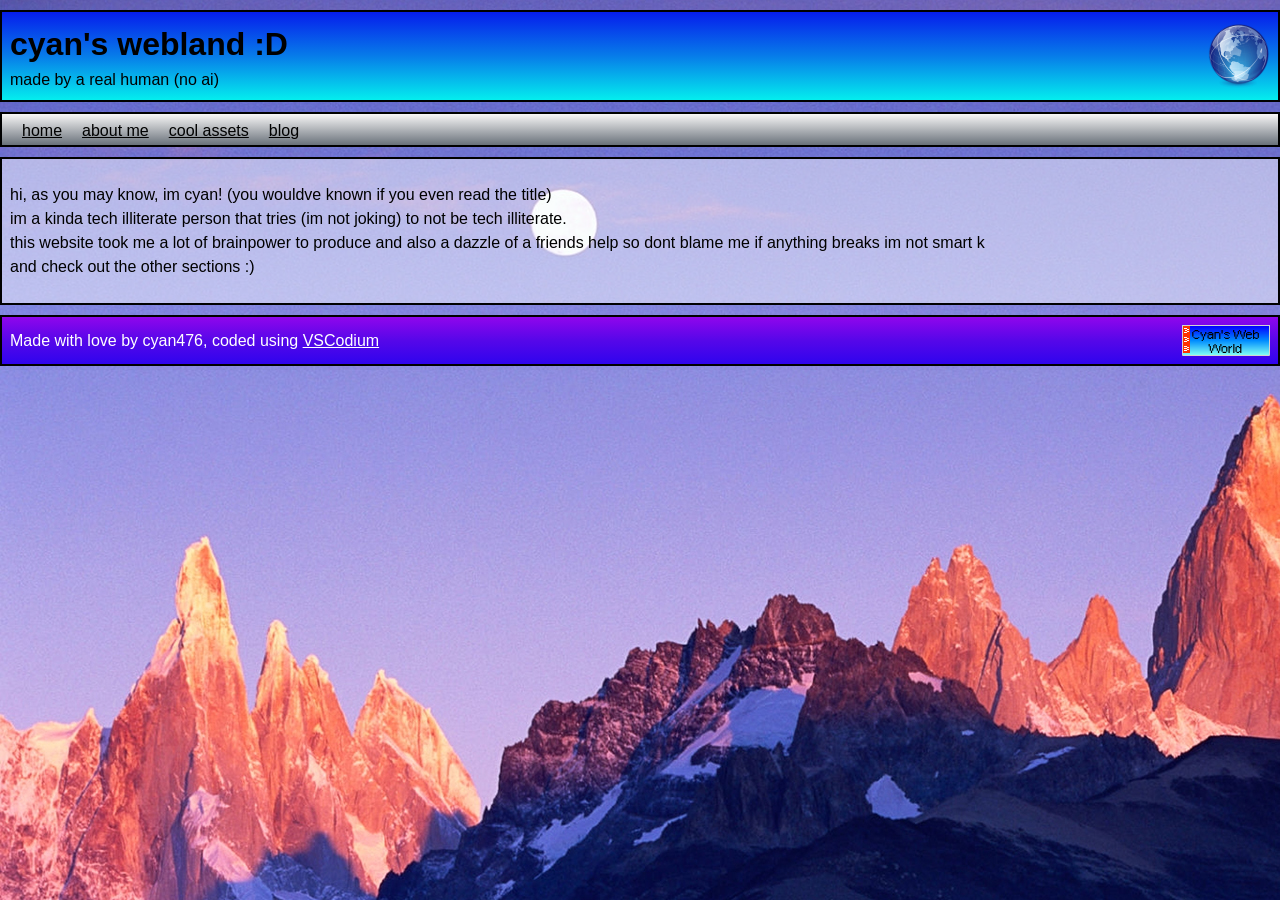
<file: index.html>
<html>
    <head>
        <title>
            my webland :D
        </title>
        <link rel="stylesheet" href="style.css?v=1.0">
        <link href="sanitize.css" rel="stylesheet"/>
        <meta http-equiv="Cache-Control" content="no-cache, no-store, must-revalidate">
        <meta http-equiv="Pragma" content="no-cache">
        <meta http-equiv="Expires" content="0">
        <link rel="icon" type="image/png" href="/favicon-96x96.png" sizes="96x96" />
        <link rel="icon" type="image/svg+xml" href="/favicon.svg" />
        <link rel="shortcut icon" href="/favicon.ico" />
        <link rel="icon" type="image/x-icon" href="/favicon.ico">
        <link rel="apple-touch-icon" sizes="180x180" href="/apple-touch-icon.png" />
        <meta name="apple-mobile-web-app-title" content="CWL" />
        <link rel="manifest" href="/site.webmanifest" />
    </head>

    <body>
        <div class="welcome-topbar">
            <div class="wt-text">
                <h1>cyan's webland :D</h1>
                <p>made by a real human (no ai)</p>
            </div>
            <img src="baricon.png" alt="Topbar Image" class="wt-img">
        </div>
        <div class="navbar">
            <ul class="nb-ul">
                <li class="nb-tab"><a href="index.html">home</a></li>
                <li class="nb-tab"><a href="about.html">about me</a></li>
                <li class="nb-tab"><a href="#">cool assets</a></li>
                <li class="nb-tab"><a href="blog.html">blog</a></li>
            </ul>
        </div>
        <div class="contentbox">
            <div class="cb-maintext">
                <p>
                    hi, as you may know, im cyan! (you wouldve known if you even read the title)<br>
                    im a kinda tech illiterate person that tries (im not joking) to not be tech illiterate.<br>
                    this website took me a lot of brainpower to produce and also a dazzle of a friends help so dont blame me if anything breaks im not smart k<br>
                    and check out the other sections :)
                </p>
            </div>
        </div>
        <div class="footer">
            <div class="ft-content">
                <div class="ft-text">
                    Made with love by cyan476, coded using <a href="https://vscodium.com/">VSCodium</a>
                </div>
                <a href="#"><img src="button.png" alt="Cyan's Web World!" class="ft-buttonimg"></a>
            </div>
        </div>
    </body>
</html>
</file>
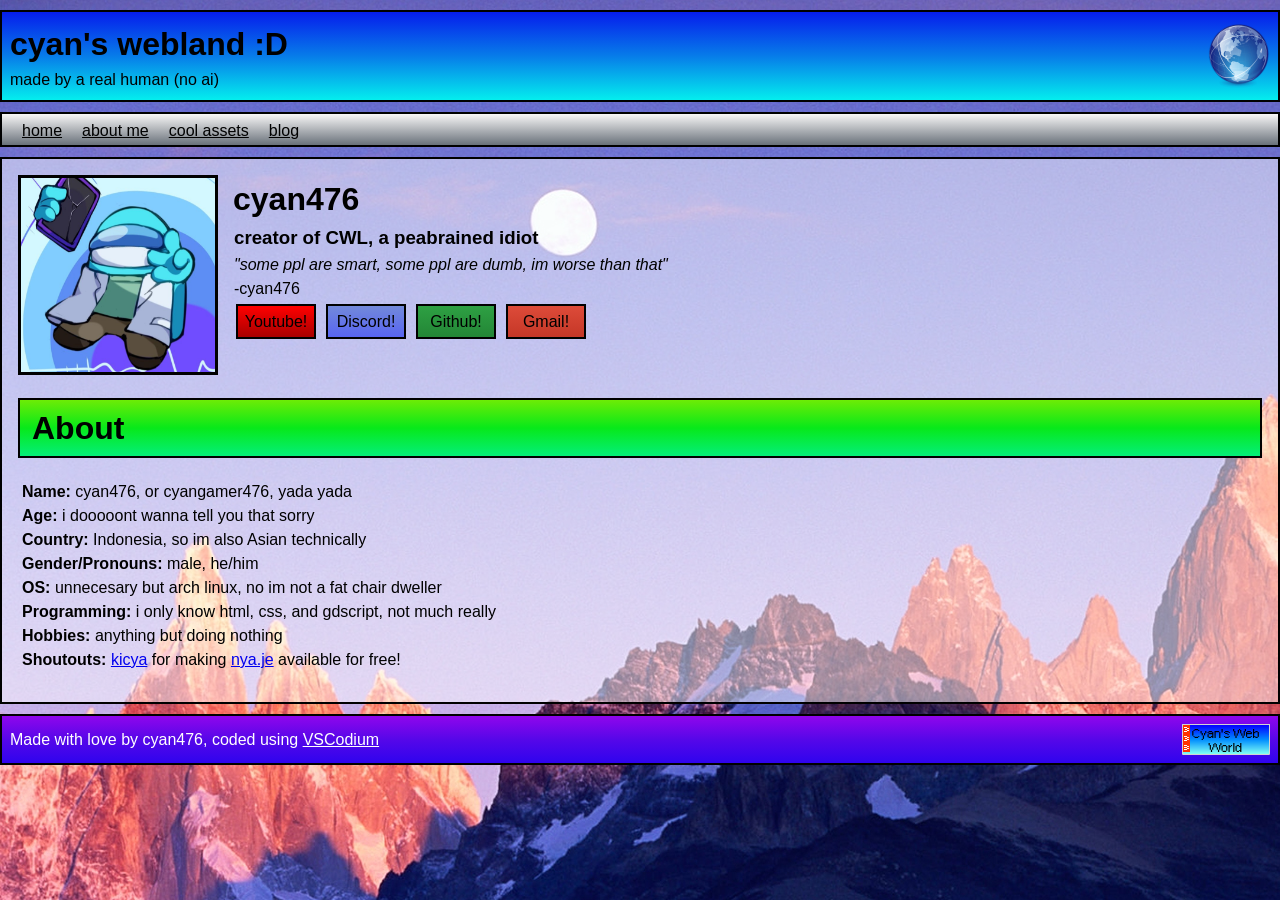
<file: about.html>
<html>
    <head>
        <title>
            my webland :D
        </title>
        <link rel="stylesheet" href="style.css?v=1.0">
        <style>
        .contentbox {
            display: flex;
            flex-direction: column;
        }

        .cb-child {
            display: flex;
            align-items: flex-start;
            gap: 15px;
            padding: 8px;
        }

        .cb-avatarbox {
            width: 200px;
            flex-shrink: 0;
            border: 3px solid black;
            box-sizing: border-box;
        }

        .cb-avatarbox img {
            width: 100%;
            display: block;
        }

        .cb-infotext {
            flex-grow: 1;
        }

        .cb-about {
            width: 100%;
            display: block;
            box-sizing: border-box;
        }

        .cb-aboutbar {
            display: flex;
            align-items: center;
            width: calc(100% - 16px);
            height: 60px;
            padding: 6px 12px;
            margin: 0 auto;
            background: linear-gradient(180deg, #6dec06 0%, #07e91a 50%, #04ee79 100%);
            border: 2px solid black;
            box-sizing: border-box;
        }

        .cb-abouttext {
            padding: 6px 12px;
        }
        </style>
        <link href="sanitize.css" rel="stylesheet"/>
        <meta http-equiv="Cache-Control" content="no-cache, no-store, must-revalidate">
        <meta http-equiv="Pragma" content="no-cache">
        <meta http-equiv="Expires" content="0">
        <link rel="icon" type="image/png" href="/favicon-96x96.png" sizes="96x96" />
        <link rel="icon" type="image/svg+xml" href="/favicon.svg" />
        <link rel="shortcut icon" href="/favicon.ico" />
        <link rel="apple-touch-icon" sizes="180x180" href="/apple-touch-icon.png" />
        <meta name="apple-mobile-web-app-title" content="CWL" />
        <link rel="manifest" href="/site.webmanifest" />
    </head>

    <body>
        <div class="welcome-topbar">
            <div class="wt-text">
                <h1>cyan's webland :D</h1>
                <p>made by a real human (no ai)</p>
            </div>
            <img src="baricon.png" alt="Topbar Image" class="wt-img">
        </div>
        <div class="navbar">
            <ul class="nb-ul">
                <li class="nb-tab"><a href="index.html">home</a></li>
                <li class="nb-tab"><a href="about.html">about me</a></li>
                <li class="nb-tab"><a href="#">cool assets</a></li>
                <li class="nb-tab"><a href="blog.html">blog</a></li>
            </ul>
        </div>
        <div class="contentbox">
            <div class="cb-child">
                <div class="cb-avatarbox">
                    <img src="cyan.jpg" alt="Profile">
                </div>
                <div class="cb-infotext">
                    <h1 style="margin: 0px;">cyan476</h1>
                    <h3 style="margin: 1px;">creator of CWL, a peabrained idiot</h3>
                    <p style="margin: 1px;"><i>"some ppl are smart, some ppl are dumb, im worse than that"</i><br>-cyan476</p>
                    <div class="li-buttons">
                        <a href="https://www.youtube.com/@cyan476" class="ytbutton" alt="my channel">Youtube!</a>
                        <a href="https://discord.com/users/1478745349165416613" class="dcbutton" alt="my discord">Discord!</a>
                        <a href="https://github.com/cyan476" class="ghbutton" alt="my github">Github!</a>
                        <a href="mailto:cyangamer476@gmail.com" class="mtbutton" alt="my gmail">Gmail!</a>
                    </div>
                </div>
            </div>
            <div class="cb-about">
                <div class="cb-aboutbar">
                    <h1>About</h1>
                </div>
                <div class="cb-abouttext">
                    <p>
                        <b>Name:</b> cyan476, or cyangamer476, yada yada<br>
                        <b>Age:</b> i dooooont wanna tell you that sorry<br>
                        <b>Country:</b> Indonesia, so im also Asian technically<br>
                        <b>Gender/Pronouns:</b> male, he/him<br>
                        <b>OS:</b> unnecesary but arch linux, no im not a fat chair dweller<br>
                        <b>Programming:</b> i only know html, css, and gdscript, not much really<br>
                        <b>Hobbies:</b> anything but doing nothing<br>
                        <b>Shoutouts:</b> <a href="kicya.net">kicya</a> for making <a href="nya.je">nya.je</a> available for free!
                    </p>
                </div>
            </div>
        </div>
        <div class="footer">
            <div class="ft-content">
                <div class="ft-text">
                    Made with love by cyan476, coded using <a href="https://vscodium.com/">VSCodium</a>
                </div>
                <a href="#"><img src="button.png" alt="Cyan's Web World!" class="ft-buttonimg"></a>
            </div>
        </div>
    </body>
</html>
</file>
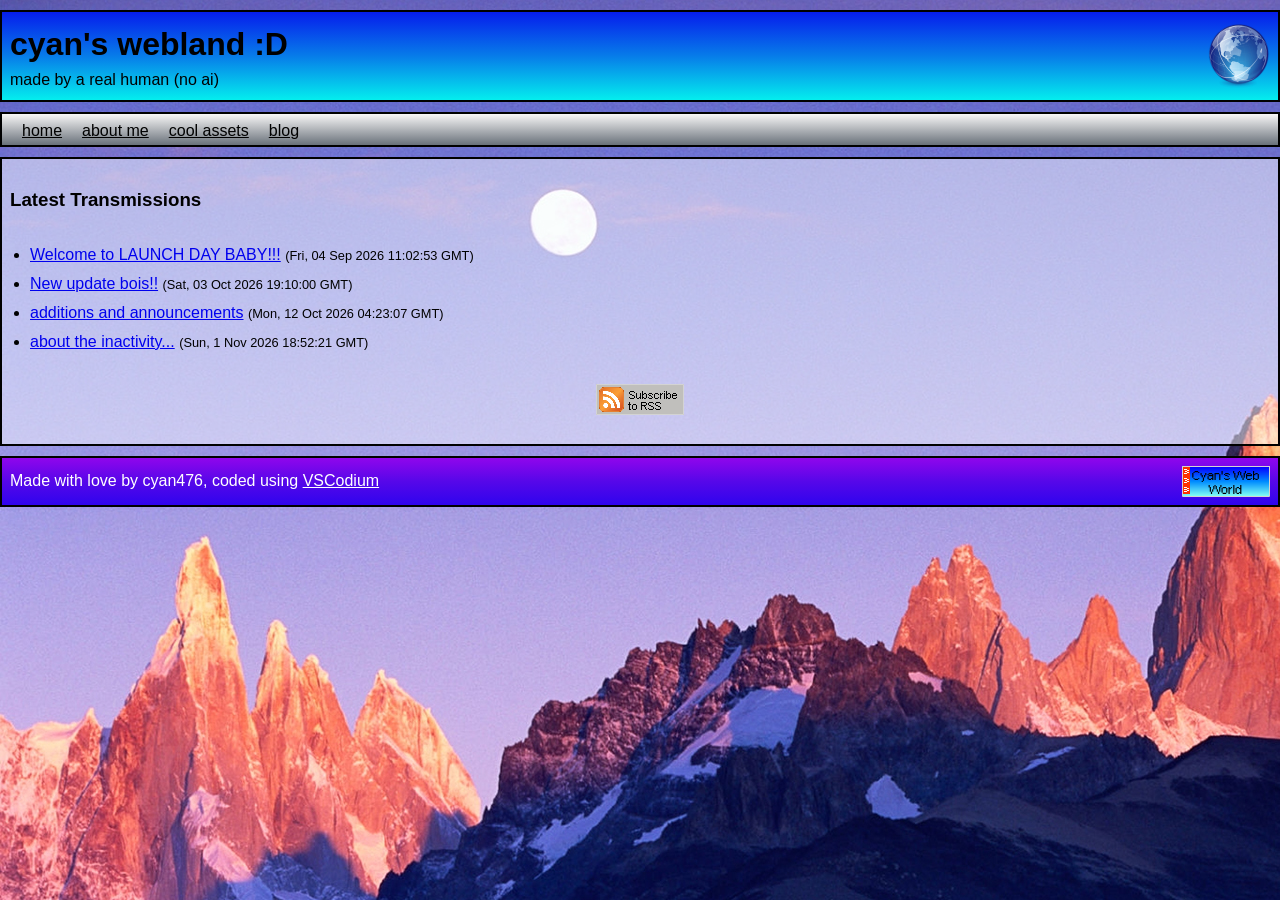
<file: blog.html>
<html>
    <head>
        <title>
            my webland :D
        </title>
        <link rel="stylesheet" href="style.css?v=1.0">
        <link href="sanitize.css" rel="stylesheet"/>
        <meta http-equiv="Cache-Control" content="no-cache, no-store, must-revalidate">
        <meta http-equiv="Pragma" content="no-cache">
        <meta http-equiv="Expires" content="0">
        <link rel="icon" type="image/png" href="/favicon-96x96.png" sizes="96x96" />
        <link rel="icon" type="image/svg+xml" href="/favicon.svg" />
        <link rel="shortcut icon" href="/favicon.ico" />
        <link rel="apple-touch-icon" sizes="180x180" href="/apple-touch-icon.png" />
        <meta name="apple-mobile-web-app-title" content="CWL" />
        <link rel="manifest" href="/site.webmanifest" />
    </head>

    <body>
        <div class="welcome-topbar">
            <div class="wt-text">
                <h1>cyan's webland :D</h1>
                <p>made by a real human (no ai)</p>
            </div>
            <img src="baricon.png" alt="Topbar Image" class="wt-img">
        </div>
        <div class="navbar">
            <ul class="nb-ul">
                <li class="nb-tab"><a href="index.html">home</a></li>
                <li class="nb-tab"><a href="about.html">about me</a></li>
                <li class="nb-tab"><a href="#">cool assets</a></li>
                <li class="nb-tab"><a href="blog.html">blog</a></li>
            </ul>
        </div>
        <div class="contentbox">
            <h3>Latest Transmissions</h3>
            <ul id="feed-list">Loading updates...</ul>
        </div>
        <div class="footer">
            <div class="ft-content">
                <div class="ft-text">
                    Made with love by cyan476, coded using <a href="https://vscodium.com/">VSCodium</a>
                </div>
                <a href="#"><img src="button.png" alt="Cyan's Web World!" class="ft-buttonimg"></a>
            </div>
        </div>
        <script src="rssreader.js?v=1.1"></script>
    </body>
</html>
</file>
<file: style.css>
:root {
    --site-width: 1300px;
}

body {
    background-image: url('frutigeraero.jpg');
    background-size: auto;
    background-repeat: no-repeat;
    overflow-x: hidden; 
}

.welcome-topbar {
    display: flex;
    align-items: center;
    justify-content: space-between;

    background: linear-gradient(180deg, #061dec 0%, #077ce9 50%, #04eeee 100%);
    width: 100%;
    max-width: var(--site-width);
    border: 2px solid black;
    box-sizing: border-box;
    margin-left: auto;
    margin-right: auto;
    margin-top: 10px;
    padding: 8px;
    font-family: "Segoe UI" , Tahoma, Geneva, Verdana, sans-serif;
}

.welcome-topbar h1,
.welcome-topbar p {
    margin: 0;
}

.wt-img {
    width: 64px;
    height: 64px;
    object-fit: contain;
    flex-shrink: 0;
}

.wt-text {
    margin: 0;
}

.navbar {
    margin-left: auto;
    margin-right: auto;
    width: 100%;
    max-width: var(--site-width);
    box-sizing: border-box;
    background: linear-gradient(180deg, #f8f7f7 0%,#69717a 100%);
    margin-top: 10px;
    border: 2px solid black;
    padding-left: 20px;
    padding-bottom: 0px;
    padding-top: 3px;
}

.nb-ul {
    list-style-type: none;
    margin: 0;
    padding: 0;
    display: flex;
    justify-content: flex-start;
    gap: 20px;
    align-items: center;
}

.nb-ul li {
    display: inline;
    margin: 2px 0;
}

.nb-ul li a {
    color: #000;
    font-family: 'Trebuchet MS', 'Lucida Sans Unicode', 'Lucida Grande', 'Lucida Sans', Arial, sans-serif;
}

.nb-tab {
    box-sizing: border-box;
}

.contentbox {
    width: 100%;
    max-width: var(--site-width);
    margin-left: auto;
    margin-right: auto;
    box-sizing: border-box;
    
    background: rgba(255, 255, 255, 0.486);
    border: 2px solid black;
    
    display: flex;
    flex-direction: column;
    align-items: flex-start;
    gap: 15px;
    
    padding: 8px;
    margin-top: 10px;
    font-family: "Segoe UI" , Tahoma, Geneva, Verdana, sans-serif;
}

.cb-avatarbox {
    width: 120px;
    flex-shrink: 0;
    border: 3px solid black;
    box-sizing: border-box;
}

.cb-avatarbox img {
    width: 100%;
    display: block;
}

.cb-infotext {
    flex-grow: 1;
}

.cb-maintext {
    font-family: "Segoe UI" , Tahoma, Geneva, Verdana, sans-serif;
    margin: 0;
    padding: 0;
}

.footer {
    background: linear-gradient(180deg, #9006ec 0%, #5607e9 50%, #2f04ee 100%);
    width: 100%;
    max-width: var(--site-width);
    border: 2px solid black;
    box-sizing: border-box;
    margin-left: auto;
    margin-right: auto;
    margin-top: 10px;
    padding: 8px;
}

.ft-content {
    display: flex;
    justify-content: space-between;
    align-items: center;
    width: 100%;
}

.ft-text {
    color: #fff;
    font-family: "Segoe UI", Tahoma, sans-serif;
}

.ft-text a {
    color: #fff;
}

.li-buttons {
    display: flex;
    gap: 10px;
    margin: 3px;
}

.ytbutton {
    width: 80px;
    height: 35px;
    display: flex;
    align-items: center;
    justify-content: center;
    background: linear-gradient(to bottom, #ff0000 0%,#a80000 100%);
    border: 2px solid black;
    text-decoration: none;
    color: black;
    box-sizing: border-box;
}

.dcbutton {
    width: 80px;
    height: 35px;
    display: flex;
    align-items: center;
    justify-content: center;
    background: linear-gradient(to bottom, #7289da 0%,#5865f2 100%);
    border: 2px solid black;
    text-decoration: none;
    color: black;
    box-sizing: border-box;
}

.ghbutton {
    width: 80px;
    height: 35px;
    display: flex;
    align-items: center;
    justify-content: center;
    background: linear-gradient(180deg, #2ea043 0%, #238636 100%);
    border: 2px solid black;
    text-decoration: none;
    color: black;
    box-sizing: border-box;
}

.mtbutton {
    width: 80px;
    height: 35px;
    display: flex;
    align-items: center;
    justify-content: center;
    background: linear-gradient(180deg, #dd4b39 0%, #c53727 100%);
    border: 2px solid black;
    text-decoration: none;
    color: black;
    box-sizing: border-box;
}
</file>
<file: sanitize.css>
/* Document
 * ========================================================================== */

/**
 * Add border box sizing in all browsers (opinionated).
 */

*,
::before,
::after {
  box-sizing: border-box;
}

/**
 * 1. Add text decoration inheritance in all browsers (opinionated).
 * 2. Add vertical alignment inheritance in all browsers (opinionated).
 */

::before,
::after {
  text-decoration: inherit; /* 1 */
  vertical-align: inherit; /* 2 */
}

/**
 * 1. Use the default cursor in all browsers (opinionated).
 * 2. Change the line height in all browsers (opinionated).
 * 3. Use a 4-space tab width in all browsers (opinionated).
 * 4. Remove the grey highlight on links in iOS (opinionated).
 * 5. Prevent adjustments of font size after orientation changes in
 *    IE on Windows Phone and in iOS.
 * 6. Breaks words to prevent overflow in all browsers (opinionated).
 */

html {
  cursor: default; /* 1 */
  line-height: 1.5; /* 2 */
  -moz-tab-size: 4; /* 3 */
  tab-size: 4; /* 3 */
  -webkit-tap-highlight-color: transparent /* 4 */;
  -ms-text-size-adjust: 100%; /* 5 */
  -webkit-text-size-adjust: 100%; /* 5 */
  word-break: break-word; /* 6 */
}

/* Sections
 * ========================================================================== */

/**
 * Remove the margin in all browsers (opinionated).
 */

body {
  margin: 0;
}

/**
 * Correct the font size and margin on `h1` elements within `section` and
 * `article` contexts in Chrome, Edge, Firefox, and Safari.
 */

h1 {
  font-size: 2em;
  margin: 0.67em 0;
}

/* Grouping content
 * ========================================================================== */

/**
 * Remove the margin on nested lists in Chrome, Edge, IE, and Safari.
 */

dl dl,
dl ol,
dl ul,
ol dl,
ul dl {
  margin: 0;
}

/**
 * Remove the margin on nested lists in Edge 18- and IE.
 */

ol ol,
ol ul,
ul ol,
ul ul {
  margin: 0;
}

/**
 * 1. Add the correct sizing in Firefox.
 * 2. Show the overflow in Edge 18- and IE.
 */

hr {
  height: 0; /* 1 */
  overflow: visible; /* 2 */
}

/**
 * Add the correct display in IE.
 */

main {
  display: block;
}

/**
 * Remove the list style on navigation lists in all browsers (opinionated).
 */

nav ol,
nav ul {
  list-style: none;
  padding: 0;
}

/**
 * 1. Correct the inheritance and scaling of font size in all browsers.
 * 2. Correct the odd `em` font sizing in all browsers.
 */

pre {
  font-family: monospace, monospace; /* 1 */
  font-size: 1em; /* 2 */
}

/* Text-level semantics
 * ========================================================================== */

/**
 * Remove the gray background on active links in IE 10.
 */

a {
  background-color: transparent;
}

/**
 * Add the correct text decoration in Edge 18-, IE, and Safari.
 */

abbr[title] {
  text-decoration: underline;
  text-decoration: underline dotted;
}

/**
 * Add the correct font weight in Chrome, Edge, and Safari.
 */

b,
strong {
  font-weight: bolder;
}

/**
 * 1. Correct the inheritance and scaling of font size in all browsers.
 * 2. Correct the odd `em` font sizing in all browsers.
 */

code,
kbd,
samp {
  font-family: monospace, monospace; /* 1 */
  font-size: 1em; /* 2 */
}

/**
 * Add the correct font size in all browsers.
 */

small {
  font-size: 80%;
}

/* Embedded content
 * ========================================================================== */

/*
 * Change the alignment on media elements in all browsers (opinionated).
 */

audio,
canvas,
iframe,
img,
svg,
video {
  vertical-align: middle;
}

/**
 * Add the correct display in IE 9-.
 */

audio,
video {
  display: inline-block;
}

/**
 * Add the correct display in iOS 4-7.
 */

audio:not([controls]) {
  display: none;
  height: 0;
}

/**
 * Remove the border on iframes in all browsers (opinionated).
 */

iframe {
  border-style: none;
}

/**
 * Remove the border on images within links in IE 10-.
 */

img {
  border-style: none;
}

/**
 * Change the fill color to match the text color in all browsers (opinionated).
 */

svg:not([fill]) {
  fill: currentColor;
}

/**
 * Hide the overflow in IE.
 */

svg:not(:root) {
  overflow: hidden;
}

/* Tabular data
 * ========================================================================== */

/**
 * Collapse border spacing in all browsers (opinionated).
 */

table {
  border-collapse: collapse;
}

/* Forms
 * ========================================================================== */

/**
 * Remove the margin on controls in Safari.
 */

button,
input,
select {
  margin: 0;
}

/**
 * 1. Show the overflow in IE.
 * 2. Remove the inheritance of text transform in Edge 18-, Firefox, and IE.
 */

button {
  overflow: visible; /* 1 */
  text-transform: none; /* 2 */
}

/**
 * Correct the inability to style buttons in iOS and Safari.
 */

button,
[type="button"],
[type="reset"],
[type="submit"] {
  -webkit-appearance: button;
}

/**
 * 1. Change the inconsistent appearance in all browsers (opinionated).
 * 2. Correct the padding in Firefox.
 */

fieldset {
  border: 1px solid #a0a0a0; /* 1 */
  padding: 0.35em 0.75em 0.625em; /* 2 */
}

/**
 * Show the overflow in Edge 18- and IE.
 */

input {
  overflow: visible;
}

/**
 * 1. Correct the text wrapping in Edge 18- and IE.
 * 2. Correct the color inheritance from `fieldset` elements in IE.
 */

legend {
  color: inherit; /* 2 */
  display: table; /* 1 */
  max-width: 100%; /* 1 */
  white-space: normal; /* 1 */
}

/**
 * 1. Add the correct display in Edge 18- and IE.
 * 2. Add the correct vertical alignment in Chrome, Edge, and Firefox.
 */

progress {
  display: inline-block; /* 1 */
  vertical-align: baseline; /* 2 */
}

/**
 * Remove the inheritance of text transform in Firefox.
 */

select {
  text-transform: none;
}

/**
 * 1. Remove the margin in Firefox and Safari.
 * 2. Remove the default vertical scrollbar in IE.
 * 3. Change the resize direction in all browsers (opinionated).
 */

textarea {
  margin: 0; /* 1 */
  overflow: auto; /* 2 */
  resize: vertical; /* 3 */
}

/**
 * Remove the padding in IE 10-.
 */

[type="checkbox"],
[type="radio"] {
  padding: 0;
}

/**
 * 1. Correct the odd appearance in Chrome, Edge, and Safari.
 * 2. Correct the outline style in Safari.
 */

[type="search"] {
  -webkit-appearance: textfield; /* 1 */
  outline-offset: -2px; /* 2 */
}

/**
 * Correct the cursor style of increment and decrement buttons in Safari.
 */

::-webkit-inner-spin-button,
::-webkit-outer-spin-button {
  height: auto;
}

/**
 * Correct the text style of placeholders in Chrome, Edge, and Safari.
 */

::-webkit-input-placeholder {
  color: inherit;
  opacity: 0.54;
}

/**
 * Remove the inner padding in Chrome, Edge, and Safari on macOS.
 */

::-webkit-search-decoration {
  -webkit-appearance: none;
}

/**
 * 1. Correct the inability to style upload buttons in iOS and Safari.
 * 2. Change font properties to `inherit` in Safari.
 */

::-webkit-file-upload-button {
  -webkit-appearance: button; /* 1 */
  font: inherit; /* 2 */
}

/**
 * Remove the inner border and padding of focus outlines in Firefox.
 */

::-moz-focus-inner {
  border-style: none;
  padding: 0;
}

/**
 * Restore the focus outline styles unset by the previous rule in Firefox.
 */

:-moz-focusring {
  outline: 1px dotted ButtonText;
}

/**
 * Remove the additional :invalid styles in Firefox.
 */

:-moz-ui-invalid {
  box-shadow: none;
}

/* Interactive
 * ========================================================================== */

/*
 * Add the correct display in Edge 18- and IE.
 */

details {
  display: block;
}

/*
 * Add the correct styles in Edge 18-, IE, and Safari.
 */

dialog {
  background-color: white;
  border: solid;
  color: black;
  display: block;
  height: -moz-fit-content;
  height: -webkit-fit-content;
  height: fit-content;
  left: 0;
  margin: auto;
  padding: 1em;
  position: absolute;
  right: 0;
  width: -moz-fit-content;
  width: -webkit-fit-content;
  width: fit-content;
}

dialog:not([open]) {
  display: none;
}

/*
 * Add the correct display in all browsers.
 */

summary {
  display: list-item;
}

/* Scripting
 * ========================================================================== */

/**
 * Add the correct display in IE 9-.
 */

canvas {
  display: inline-block;
}

/**
 * Add the correct display in IE.
 */

template {
  display: none;
}

/* User interaction
 * ========================================================================== */

/*
 * 1. Remove the tapping delay in IE 10.
 * 2. Remove the tapping delay on clickable elements
      in all browsers (opinionated).
 */

a,
area,
button,
input,
label,
select,
summary,
textarea,
[tabindex] {
  -ms-touch-action: manipulation; /* 1 */
  touch-action: manipulation; /* 2 */
}

/**
 * Add the correct display in IE 10-.
 */

[hidden] {
  display: none;
}

/* Accessibility
 * ========================================================================== */

/**
 * Change the cursor on busy elements in all browsers (opinionated).
 */

[aria-busy="true"] {
  cursor: progress;
}

/*
 * Change the cursor on control elements in all browsers (opinionated).
 */

[aria-controls] {
  cursor: pointer;
}

/*
 * Change the cursor on disabled, not-editable, or otherwise
 * inoperable elements in all browsers (opinionated).
 */

[aria-disabled="true"],
[disabled] {
  cursor: not-allowed;
}

/*
 * Change the display on visually hidden accessible elements
 * in all browsers (opinionated).
 */

[aria-hidden="false"][hidden] {
  display: initial;
}

[aria-hidden="false"][hidden]:not(:focus) {
  clip: rect(0, 0, 0, 0);
  position: absolute;
}
</file>
